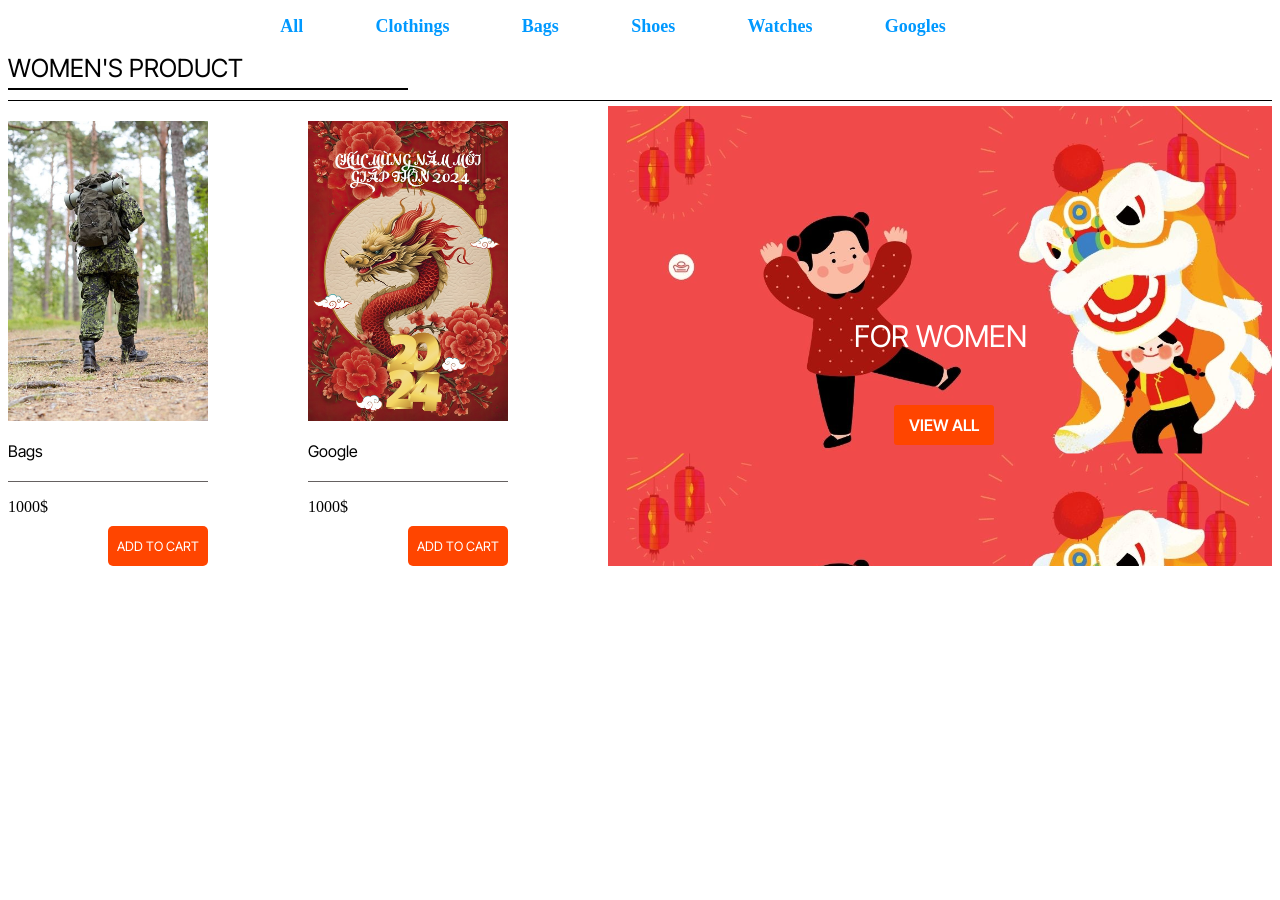
<file: demo web/index.html>
<!DOCTYPE html>
<html lang="en">

<head>
    <meta charset="UTF-8">
    <meta name="viewport" content="width=device-width, initial-scale=1.0">
    <link rel="preconnect" href="https://fonts.googleapis.com">
<link rel="preconnect" href="https://fonts.gstatic.com" crossorigin>
<link href="https://fonts.googleapis.com/css2?family=Inter&family=Inter+Tight&display=swap" rel="stylesheet">
    <link rel="stylesheet" href="style.css">
    <title>Document</title>
</head>

<body>
    <div class="container">
        <div class="header">
            <ul class="list_content">
                <li>All</li>
                <li>Clothings</li>
                <li>Bags</li>
                <li>Shoes</li>
                <li>Watches</li>
                <li>Googles</li>
            </ul>
        </div>
        <div class="header_top">
            <p>WOMEN'S PRODUCT</p>
        </div>
        <div class="main">
            <div class="main_left">
                <div class="main_left_sp">
                    <img src="./img/balo.jpg" alt="">
                    <p>Bags</p>
                    <span>1000$</span>
                    <div class="add_cart">
                        <p>ADD TO CART</p>
                    </div>
                </div>
                <div class="main_left_sp">
                    <img src="./img/anh.jpg" alt="">
                    <p>Google</p>
                    <span>1000$</span>
                    <div class="add_cart">
                        <p>ADD TO CART</p>
                    </div>
                </div>
               
            </div>
            <div class="main_right">
                <div class="main_right_content">
                    <p>FOR WOMEN</p>
                </div>
                <div class="main_right_view">
                    <p>VIEW ALL</p>
                </div>
            </div>
        </div>
    </div>

</body>

</html>
</file>
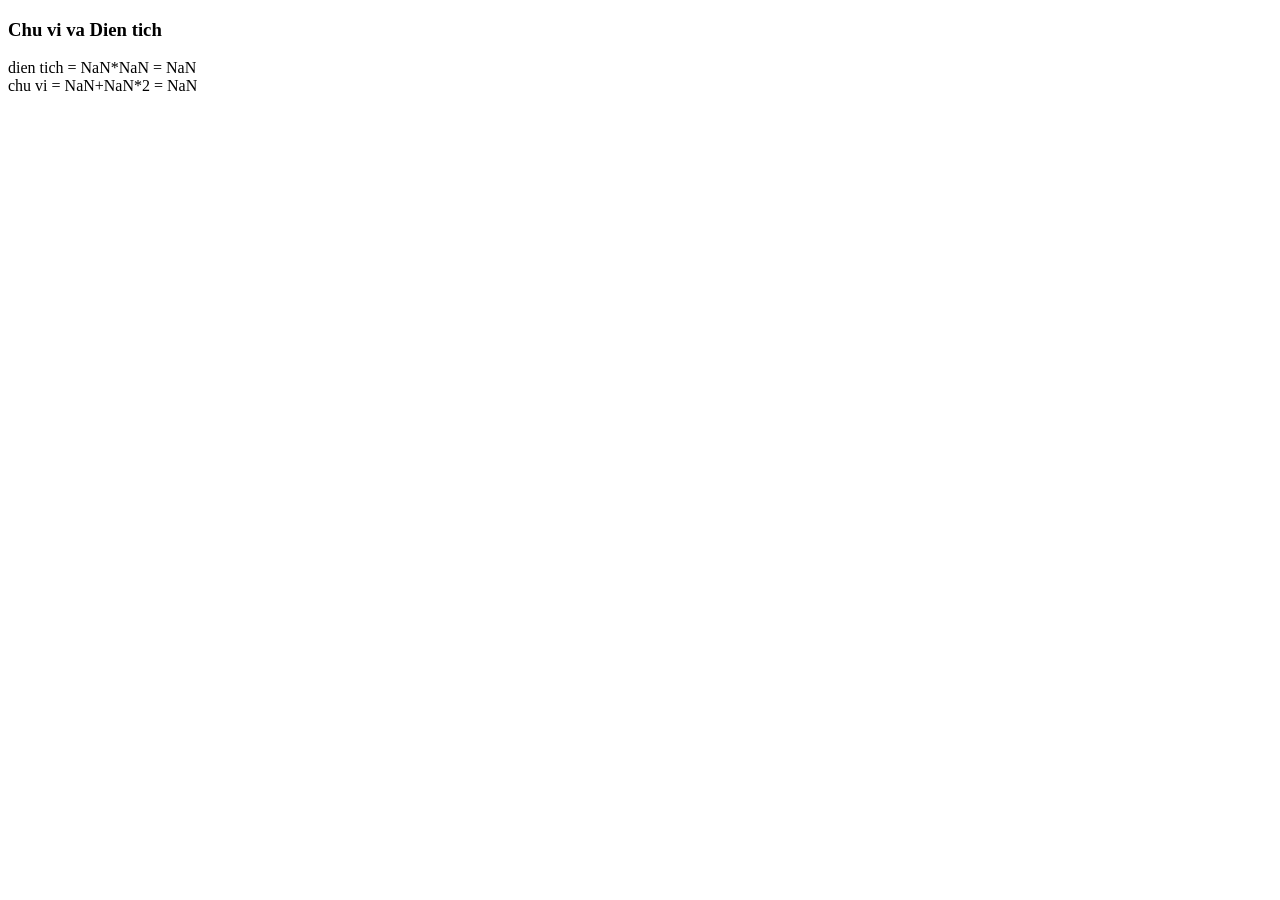
<file: html/chu_vi.html>
<!DOCTYPE html>
<html lang="en">
<head>
    <meta charset="UTF-8">
    <meta name="viewport" content="width=device-width, initial-scale=1.0">

    <title>Chu vi & Dien tich</title>
</head>
<body>
    <h3>Chu vi va Dien tich </h3>
    <script src="../js/chuvi.js"></script>
</body>
</html>
</file>
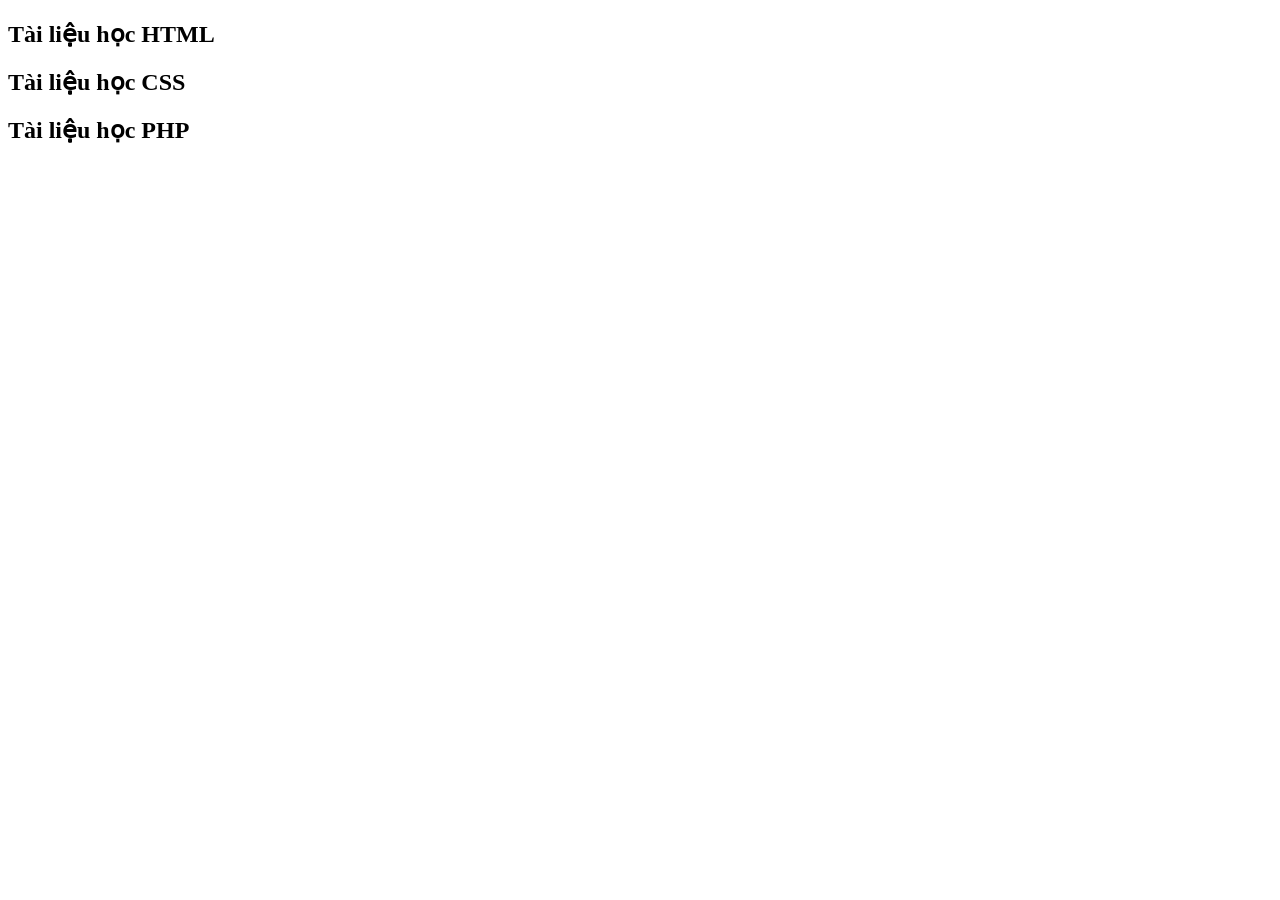
<file: html/demo.html>
<!DOCTYPE html>
<html lang="en">
<head>
    <meta charset="UTF-8">
    <meta name="viewport" content="width=device-width, initial-scale=1.0">
  
    <title>Lập trình web</title>
</head>
<body>
    <h2 id="demo1">Hello World!</h2>
    <h2 id="demo2">Xin chào các bạn</h2>
    <h2 id="demo3"> Tài liệu học Js</h2>
</body>
  <script src="../js/main.js"></script>
</html>
</file>
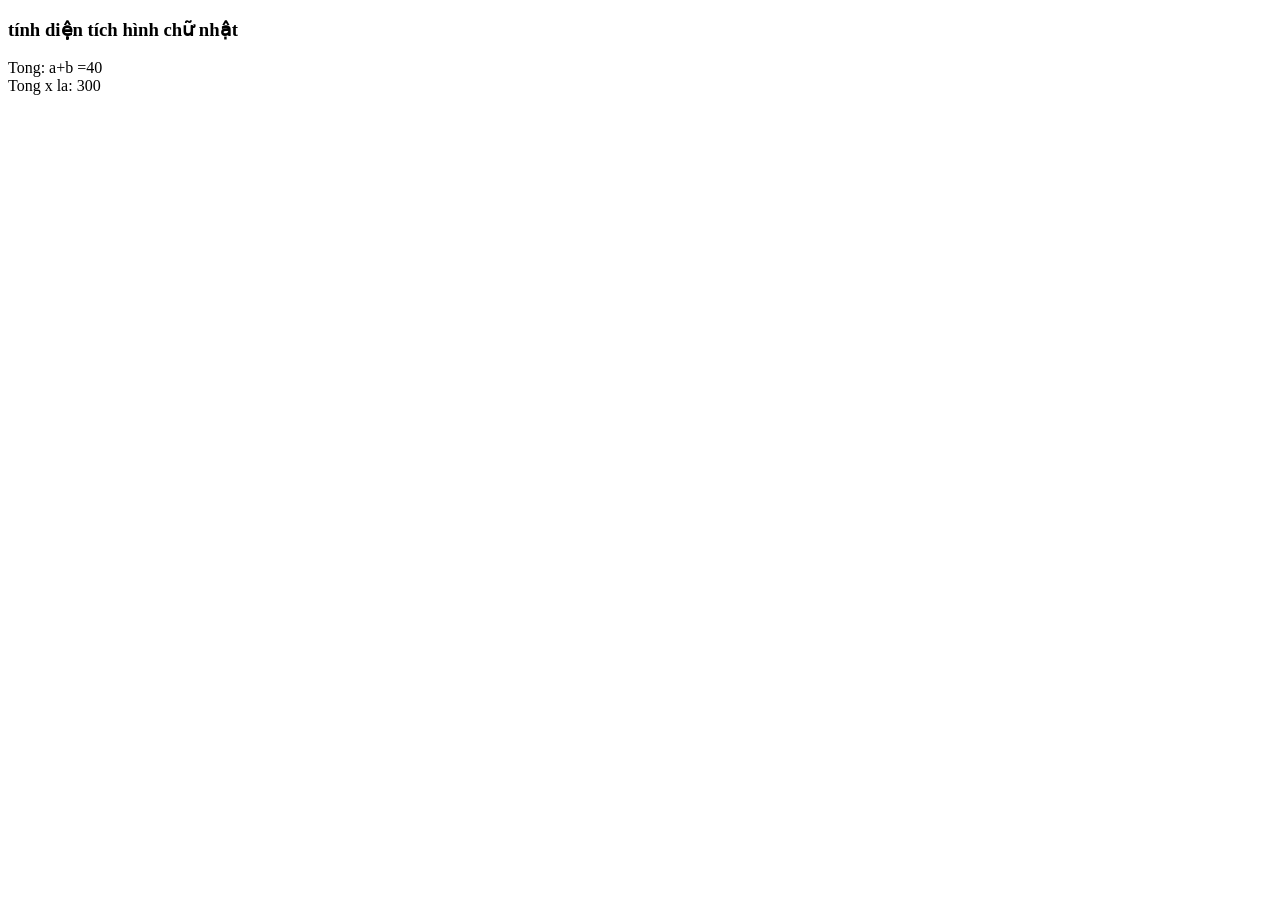
<file: html/dientich.html>
<!DOCTYPE html>
<html lang="en">
<head>
    <meta charset="UTF-8">
    <meta name="viewport" content="width=device-width, initial-scale=1.0">
    <title>Tính diện tích hình chữ nhật</title>
</head>
<body>
    <h3>tính diện tích hình chữ nhật</h3>
    <script src="../js/vidu.js"></script>
</body>
</html>
</file>
<file: demo web/style.css>
.container {
    width: 100%;
    padding: 0;
    margin: 0;
}

.header {
    padding-left: 160px;
    text-align: center;
    width: 850px;
}

.list_content {
    display: flex;
    justify-content: space-evenly;
    align-items: center;
}

.list_content li {
    list-style-type: none;
    color: #0099FF;
    font-weight: 600;
    font-size: 18px;
    cursor: pointer;
}

.header_top {
    width: 400px;
    border-bottom: 2px solid black;

}

.header_top p {
    margin: 0;
    margin-bottom: 5px;
    font-size: 25px;
    font-family: 'Inter', sans-serif;
    font-family: 'Inter Tight', sans-serif;
    font-weight: 400;
}

.main {
    display: flex;
    height: 465px;
    margin-top: 10px;
    border-top: 1px solid black;
}

.main_left {
    margin-top: 20px;
    width: 50%;
    display: flex;
    justify-content: space-evenly;
}

.main_left_sp {
    width: 300px;
    height: auto;
    position: relative;
}

.main_left_sp img {
    width: 200px;
    object-fit: cover;
    cursor: pointer;
}


.main_left_sp p {
    padding-bottom: 20px;
    max-width: 200px;
    border-bottom: 1px solid rgb(101, 97, 97);
    font-family: 'Inter', sans-serif;
    font-family: 'Inter Tight', sans-serif;
    font-weight: 400;

}


.main_left_sp .add_cart p {
    padding: 0;
    border: none;
}

.add_cart {
    margin-top: 10px;
    background-color: orangered;
    width: 100px;
    height: 40px;
    border-radius: 5px;
    font-size: 13px;
    border: none;
    cursor: pointer;
    display: flex;
    position: absolute;
    justify-content: center;
    align-items: center;
    right: 100px;
}

.add_cart p {
    color: white;
}

.add_cart :hover {
    color: black;

}

.main_right {
    margin-top: 5px;
    /* background-image: url(https://img.thuthuattinhoc.vn/uploads/2019/10/26/hinh-anh-que-huong-con-tre-tha-dieu-tren-dong-co_055458613.jpg); */
    background-image: url(img/tet.jpg);
    width: 100%;
    background-size: 100%;
    /* background-repeat: no-repeat; */
    height: auto;
    position: relative;

}

.main_right,
.main_right_content {
    display: flex;
    justify-content: center;
    align-items: center;
}

.main_right_content p {
    color: white;
    font-size: 30px;
    font-family: 'Inter', sans-serif;
    font-family: 'Inter Tight', sans-serif;
    font-weight: 400;
}

.main_right_view {
    position: absolute;
    width: 100px;
    height: 40px;
    background-color: orangered;
    border-radius: 3px;
    display: flex;
    justify-content: center;
    align-items: center;
    top: 65%;
    left: 43%;
    cursor: pointer;

}

.main_right_view p {
    font-family: 'Inter', sans-serif;
    font-family: 'Inter Tight', sans-serif;
    font-weight: 600;
    color: white;

}

.main_right_view :hover {
    color: black;
}
</file>
